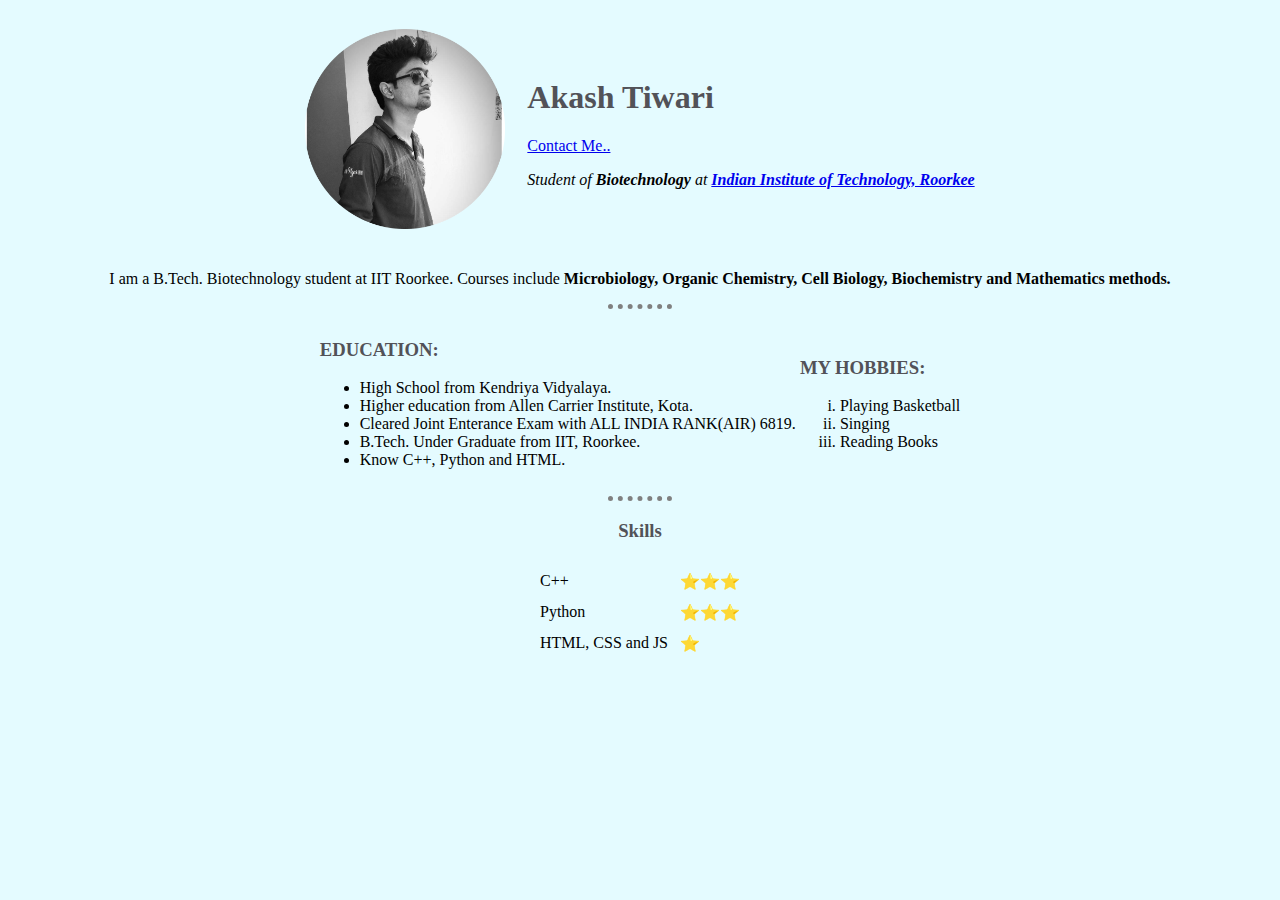
<file: index.html>
<!DOCTYPE html>
<html lang="en">
    
<head>
    <meta http-equiv="X-UA-Compatible" content="IE=edge">
    <meta name="viewport" content="width=device-width, initial-scale=1.0">
    <title>Akash's Personal Site</title>
     <link rel="stylesheet" href="styles.css">


</head>
<meta charset="UTF-8">
<body>
    <center>
    <table cellspacing="20">
        <tr>
            <td><img src="circle-cropped.png" width="200" height="200" alt="Profile"></td>
            <td><h1>Akash Tiwari</h1><a href="contacts.html">Contact Me..</a><p> <em> Student of <strong> <em>Biotechnology </em> </strong> at <strong> <a href="https://www.iitr.ac.in" target="_blank" >Indian Institute of Technology, Roorkee</a> </strong> </em> </p></td>
    </table>
    
    <p>I am a B.Tech. Biotechnology student at IIT Roorkee. Courses include    <strong>Microbiology, Organic Chemistry, Cell Biology, Biochemistry and Mathematics methods.</strong>   </p>
    <hr>

            <table>
                <tr><td>
                    <h3>EDUCATION: </h3>
                <ul>
                    <li>High School from Kendriya Vidyalaya.</li>
                    <li>Higher education from Allen Carrier Institute, Kota.</li>
                    <li>Cleared Joint Enterance Exam with ALL INDIA RANK(AIR) 6819.</li>
                    <li>B.Tech. Under Graduate from IIT, Roorkee.</li>
                    <li>Know C++, Python and HTML.</li>
                </ul>
                
        
                </td>
            
                <td>
        
                    <h3>MY HOBBIES:</h3>
                    <ol type="i">
                        <li>Playing Basketball</li>
                        <li>Singing</li>
                        <li>Reading Books</li>
        
        
                </td></tr>
        
        
            </table>
        
            
        
           
                        
                </ol>
                <hr>
                <h3>Skills</h3>
                        <table cellspacing="10">
                            <tr>
                                <td>C++</td>
                                <td>⭐️⭐️⭐️</td>
                            </tr>
                            <tr>
                                <td>Python</td>
                                <td>⭐️⭐️⭐️</td>
                            </tr>
                            <tr>
                                <td>HTML, CSS and JS</td>
                                <td>⭐️</td>
                            </tr>
                        </table>



        </center>
    


</body>
</html>
</file>
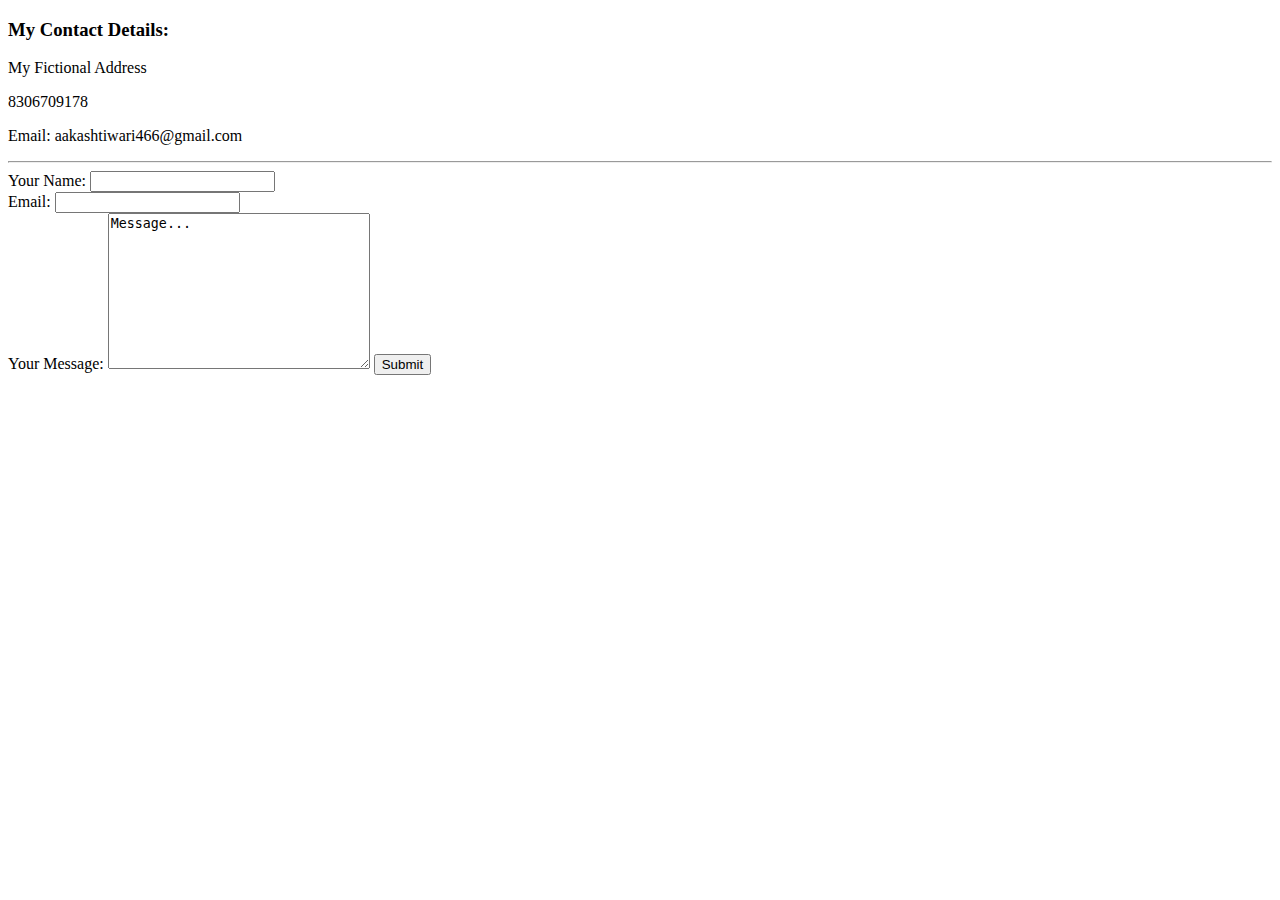
<file: contacts.html>
<!DOCTYPE html>
<html lang="en">
<head>
    <meta charset="UTF-8">
    <meta http-equiv="X-UA-Compatible" content="IE=edge">
    <meta name="viewport" content="width=device-width, initial-scale=1.0">
    <title>Contact Me..</title>
</head>
<body>
    <h3>My Contact Details:</h3>
    <p>My Fictional Address</p>
    <p>8306709178</p>
    <p>Email: aakashtiwari466@gmail.com</p>

    <hr>
    
    <form enctype="text/plain" action="mailto:akash_t@bt.iitr.ac.in" method="POST">
        <label for="">Your Name:</label>
        <input type="text" name="yourName" id=""> <br>
        <label for="">Email:</label>
        <input type="email" name="yourEmail" id=""><br>
        <label for="">Your Message:</label>
        <textarea name="yourMessage" id="" cols="30" rows="10">Message...</textarea>
        <input type="submit" name="" id="">
    </form>
    
</body>
</html>
</file>
<file: styles.css>
body {
    background-color:#e4fbff;
}

hr {
    border-style:none;
    border-top-style:dotted;
    width: 5%;
    border-color:grey;
    border-width:5px;
    }
    
h1,h3{
    color: #525258;

}
</file>
